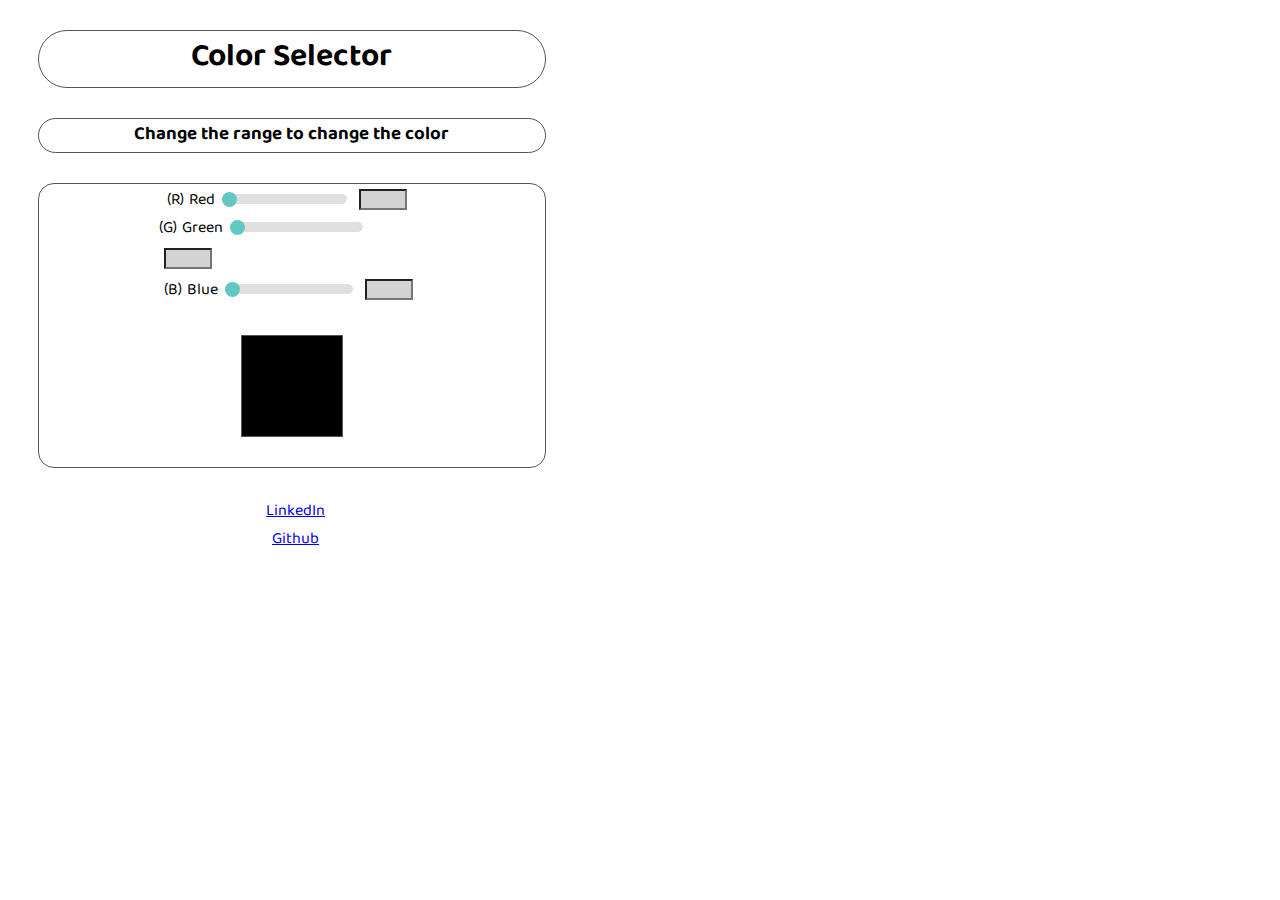
<file: Challenge 1/index.html>
<!DOCTYPE html>
<html lang="en">
<head>
    <meta charset="UTF-8">
    <meta name="viewport" content="width=device-width, initial-scale=1.0">
    <link rel="stylesheet" href="./css/style.css">
    <link rel="stylesheet" href="https://fonts.googleapis.com/css2?family=Baloo+Tamma+2&display=swap">
    <title>Color Selector</title>
</head>
<body>
    <h1>Color Selector</h1>
    <h3>Change the range to change the color</h3>

    <div class = "slideInfo">
        <div class = "red">(R) Red
        <input type='range' min='0' max='255' id='rangeRed' value='0' class='slider'>
        <input type='text' id='valueRed' class='textBox'> <br>
        </div>
        
        <div class = "green">(G) Green
        <input type='range' min='0' max='255' id='rangeGreen' value='0' class='slider'>
        <input type='text' id='valueGreen' class='textBox'> <br>
        </div>
        
        <div class = "blue">(B) Blue
        <input type='range' min='0' max='255' id='rangeBlue' value='0' class='slider'>
        <input type='text' id='valueBlue' class='textBox'> <br>
        </div>
    
        <div class="colorRGB"></div>
    </div>    
    <p>
        <a href="https://www.linkedin.com/in/vinicius-viana-de-souza/" target="_blank">LinkedIn</a>
        <a href="https://github.com/vini97/BootcampIGTI-FullStackDeveloper/tree/master/Challenge%201" target="_blank">Github</a>
    </p>    
    <script src = './js/script.js'></script>
</body>
</html>
</file>
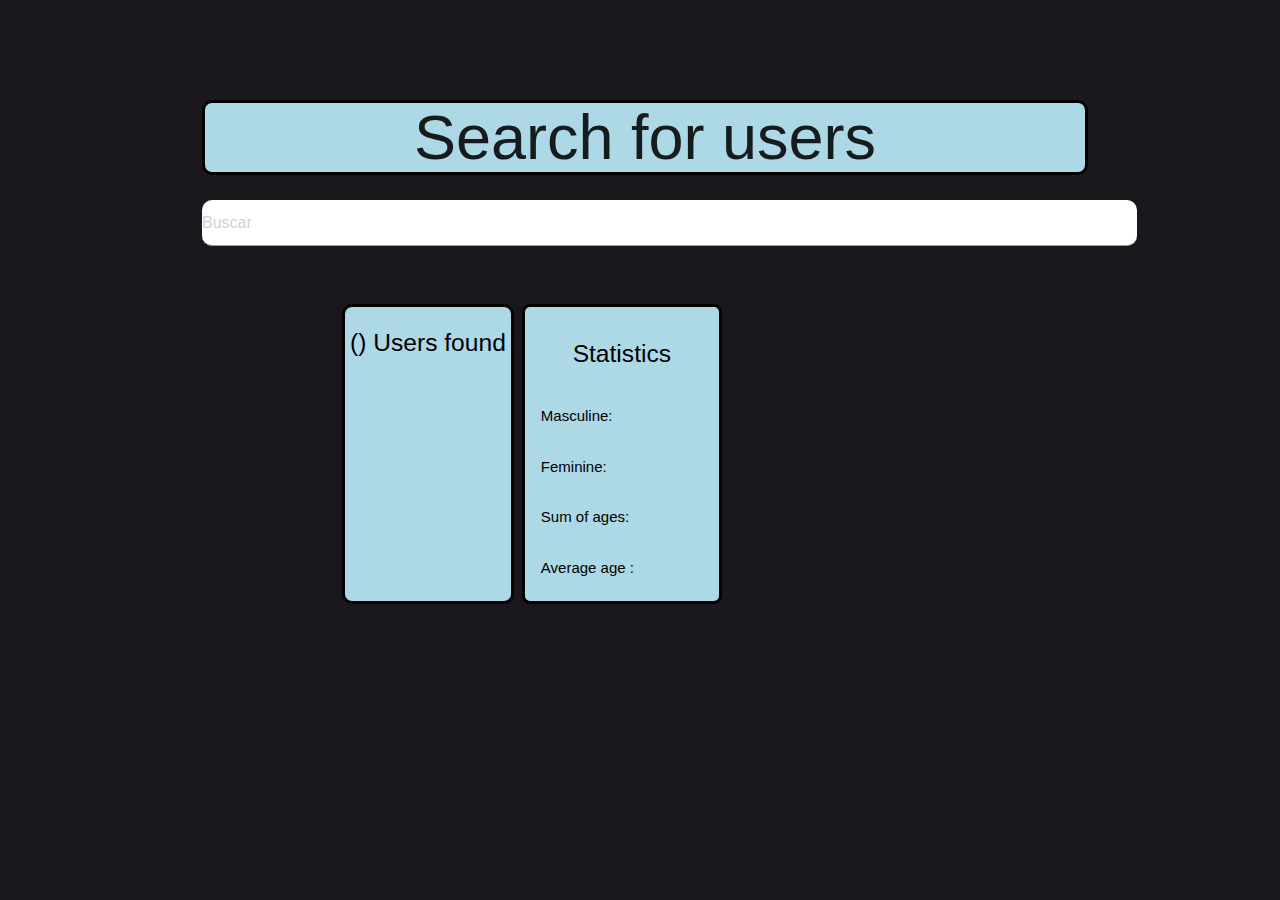
<file: Challenge 2/index.html>
<!DOCTYPE html>
<html lang="en">
<head>
    <meta charset="UTF-8">
    <meta name="viewport" content="width=device-width, initial-scale=1.0">
    <link rel="stylesheet" href="https://cdnjs.cloudflare.com/ajax/libs/materialize/1.0.0/css/materialize.min.css"/>
    <link rel="stylesheet" href="./css/style.css" />

    <title>Challenge 2</title>
</head>
<body>
    <div class = 'container'>
    <h1> Search for users </h1>
    
        <input type='text' id='inputUser' placeholder="Buscar"/>

        <div class="info-container">
            <!-- Users list -->
            <div class = 'users-list'>
                <h5>(<span id="countUsers"></span>) Users found</h5>
                <div id = 'tabUsers'></div>
            </div>
            <!-- Statistics -->
            <div class = 'users-statistics'>
                <h5>Statistics</h5>
                <h7><br>Masculine: <span id="totalMasc"></span></h7>
                <h7><br>Feminine: <span id="totalFem"></span></h7>
                <h7><br>Sum of ages: <span id="totalSumAges"></span></h7>
                <h7><br>Average age : <span id="totalAverageAge"></span></h7>
            </div>
        </div>
    </div>
    <script src = './js/script.js'></script>
</body>
</html>
</file>
<file: Challenge 1/css/style.css>
body{
    font-family: "Baloo Tamma 2";
}
.slider {
    -webkit-appearance: none;
    width: 50%;
    height: 10px;
    border-radius: 5px;
    background: lightgrey;
    outline: none;
    opacity: 0.7;
    -webkit-transition: .2s;
    transition: opacity .2s;
  }
  
  .slider::-webkit-slider-thumb {
    -webkit-appearance: none;
    appearance: none;
    width: 15px;
    height: 15px;
    border-radius: 50%;
    background: lightseagreen;
    cursor: pointer;
    
  }
  
.textBox{
    width: 40px;
    height: 15px;
    margin: 5px;
    background-color: lightgrey;
    text-align: center;
}

.slideInfo,h1,h3{
  display: flex;
  background-color: white;
  flex-direction: column;
  padding: 0 auto;
  margin: 30px;
  max-width: 40%;
  align-items: center;
  border: solid 1px #555;
  border-radius: 1em;
}  

.colorRGB{
  background-color: black;
  margin: 30px;
  width: 100px;
  height: 100px;
  border: 1px solid #555;
}

p{
  display: flex;
  flex-direction: column;
  padding: 0 auto;
  max-width: 45.5%;
  align-items: center;
}
</file>
<file: Challenge 2/css/style.css>
body{
    background-color: rgb(26, 23, 29);
    margin-top: 100px;
}

h1{
    text-align: center;
    margin-left: 10px;
    border-radius: 10px;
    background-color: lightblue;
    border: 3px solid black;    
}

h5{
    text-align: center;
    color: black;
}

.info-container{
    display: flex;
    text-align: left;
    margin-left: 150px;
}

.users-statistics{
    color: black;
    width: 200px;
    height: 300px;
    display: grid;
    background-color: lightblue;
    padding: 16px;
    border-radius: 8px;
    margin-top: 50px;
    margin-left: 8px;
    border: 3px solid black;
}

.info{
    padding: 5px;
    border: 3px solid black;
    border-radius: 10px;
    margin-top: 50px;
    display: flex;
    text-align: center;
    background-color: lightblue;
}

.content{
    margin-top: 22px;
}

.pic{
    width: 70px;
    height: 70px;
    margin-right: 10px;
    margin-left: 10px;
  
    border-radius: 50%;
  }

  .users-list{
    padding: 5px;
    border: 3px solid black;
    border-radius: 10px;
    margin-top: 50px;
    text-align: center;
    background-color: lightblue;
  }

#inputUser{
    margin-left: 10px;
    border-radius: 10px;
    background-color: white;
    width: 935px;
  }
</file>
